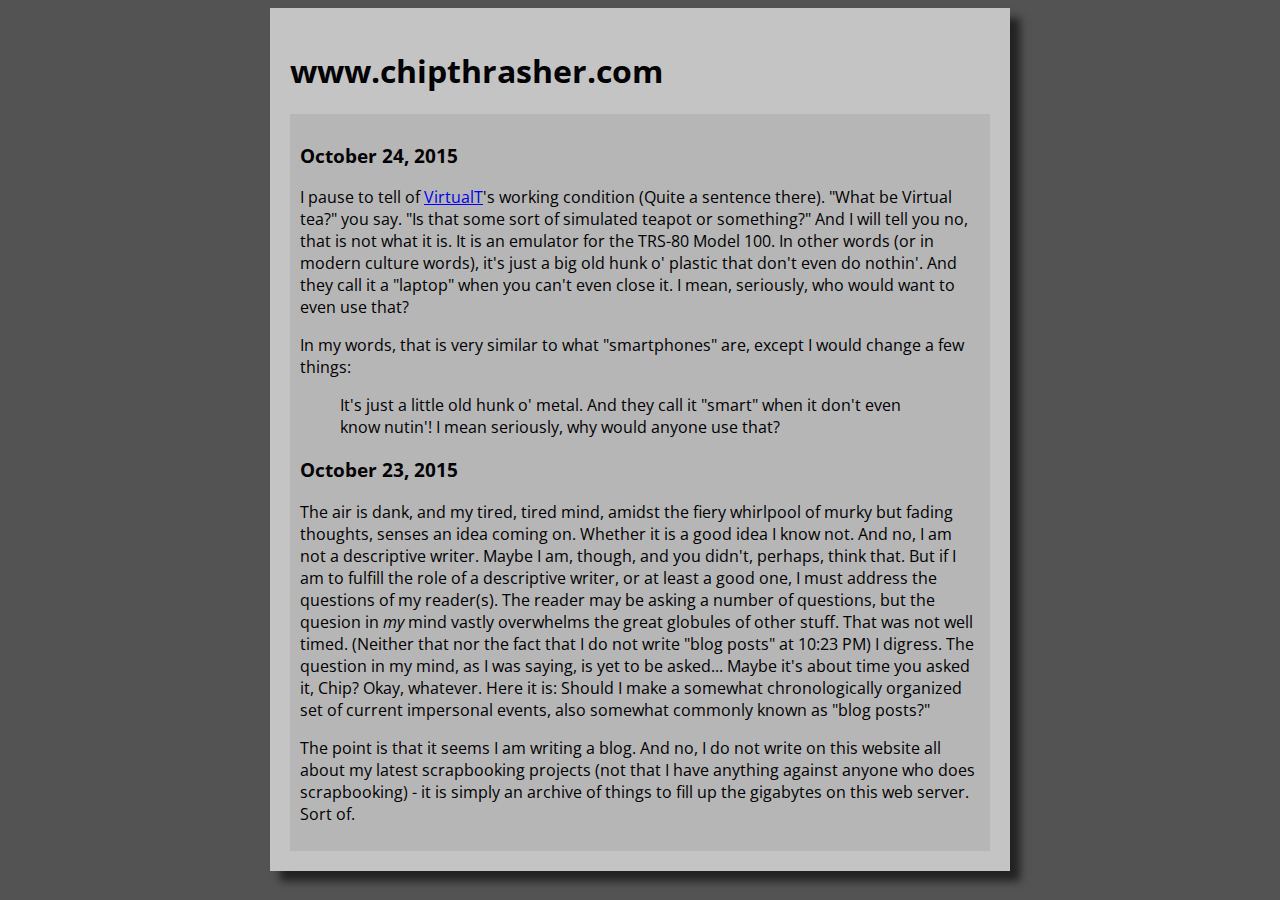
<file: index.html>
<html>
  <head>
    <title>Home | www.chipthrasher.com</title>
    <link href='https://fonts.googleapis.com/css?family=Open+Sans:700,400' rel='stylesheet' type='text/css'>
    <link href="index.css" rel="stylesheet">
    <link href="viewports.css" rel="stylesheet">
    <link href='favicon.ico'>
    <meta name="author" content="Chip Thrasher">
    <meta name="keywords" content="chip, thrasher, chip thrasher, programming, khan, academy, khan academy, html, css, javascript, js, chipster, hipster, hopper">
    <meta name="description" content="Welcome to www.chipthrasher.com! View: ProcessingJS Archive; Simulated Khan Academy Profile; StereoField">
  </head>
  <body>
    <div class="site-container">
      <h1 class="title">
        www.chipthrasher.com
      </h1>
      <div class="content">
        <h3>October 24, 2015</h3>
        <p>I pause to tell of <a target="_blank" href="http://sourceforge.net/projects/virtualt/">VirtualT</a>'s working condition (Quite a sentence there). "What be Virtual tea?" you say. "Is that some sort of simulated teapot or something?" And I will tell you no, that is not what it is. It is an emulator for the TRS-80 Model 100. In other words (or in modern culture words), it's just a big old hunk o' plastic that don't even do nothin'. And they call it a "laptop" when you can't even close it. I mean, seriously, who would want to even use that?</p>
        <p>In my words, that is very similar to what "smartphones" are, except I would change a few things:</p>
        <blockquote>
          <p>It's just a little old hunk o' metal. And they call it "smart" when it don't even know nutin'! I mean seriously, why would anyone use that?</p>
        </blockquote>
          <h3>October 23, 2015</h3>
          <p>The air is dank, and my tired, tired mind, amidst the fiery whirlpool of murky but fading thoughts, senses an idea coming on. Whether it is a good idea I know not. And no, I am not a descriptive writer. Maybe I am, though, and you didn't, perhaps, think that. But if I am to fulfill the role of a descriptive writer, or at least a good one, I must address the questions of my reader(s). The reader may be asking a number of questions, but the quesion in <em>my</em> mind vastly overwhelms the great globules of other stuff. That was not well timed. (Neither that nor the fact that I do not write "blog posts" at 10:23 PM) I digress. The question in my mind, as I was saying, is yet to be asked... Maybe it's about time you asked it, Chip? Okay, whatever. Here it is: Should I make a somewhat chronologically organized set of current impersonal events, also somewhat commonly known as "blog posts?"</p>
          <p>The point is that it seems I am writing a blog. And no, I do not write on this website all about my latest scrapbooking projects (not that I have anything against anyone who does scrapbooking) - it is simply an archive of things to fill up the gigabytes on this web server. Sort of.</p>
      </div>
    </div>
  </body>
</html>
</file>
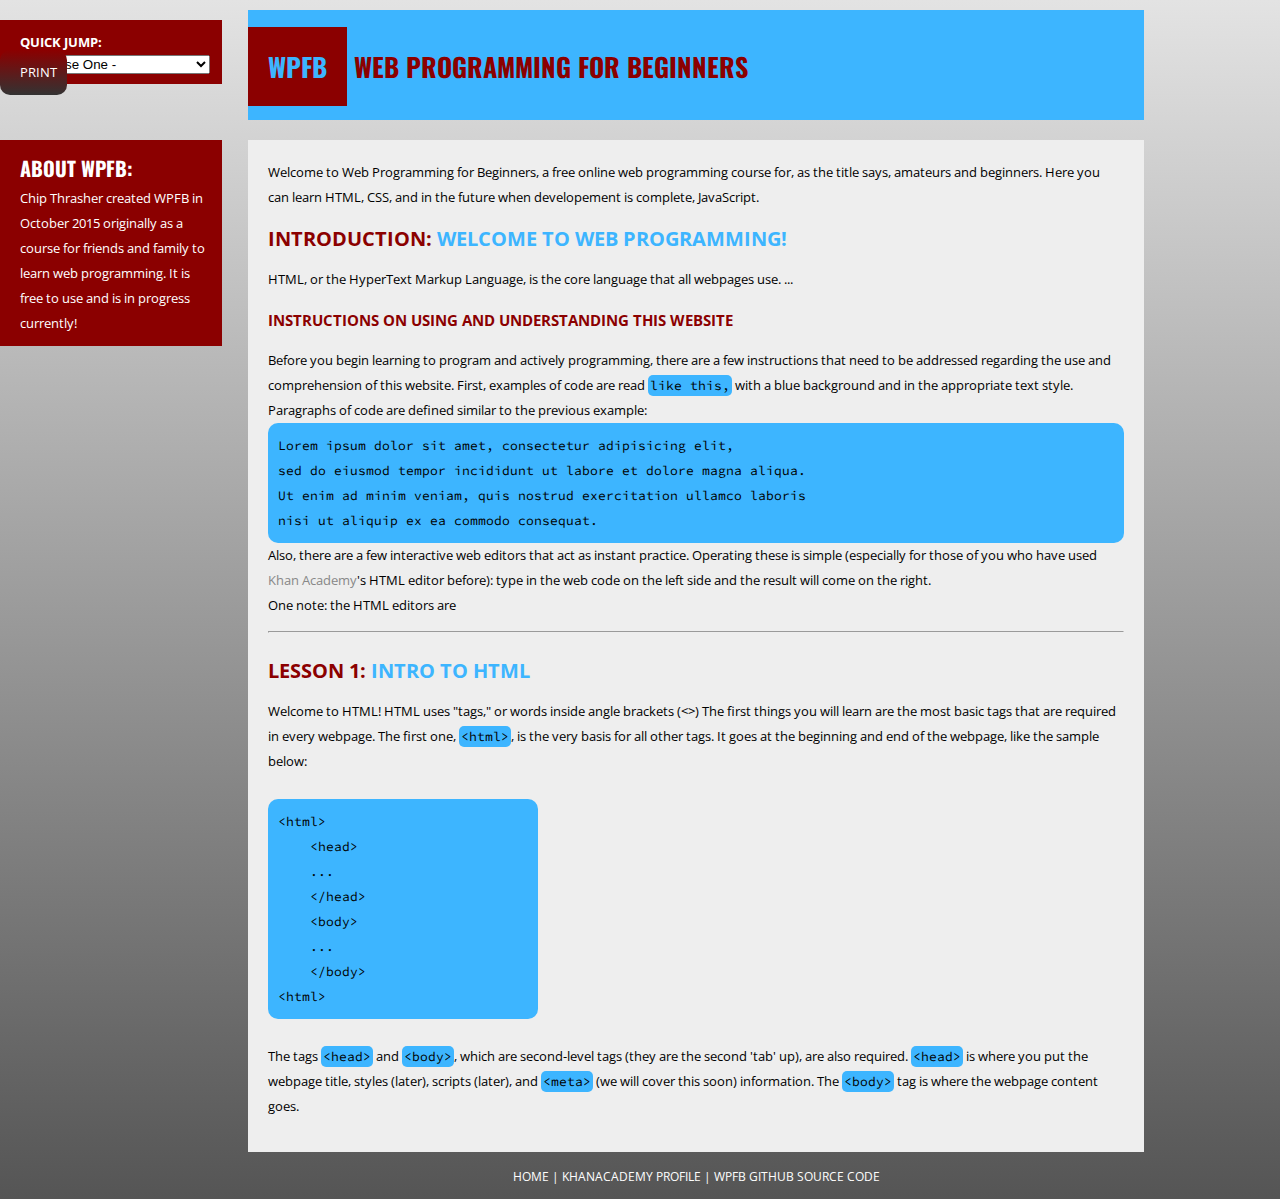
<file: wpfb.html>
<html>
  <head>
    <title>WPFB | www.chipthrasher.com</title>
    <meta charset="utf-8">
    <meta name="author" content="Chip Thrasher">
    <meta name="keywords" content="web programming, beginners, github, chip, thrasher, chip thrasher, html, css, js, html5">
    <meta name="description" content="">
    <link rel="stylesheet" href="styles.css">
    <link rel="stylesheet" href="https://raw.githubusercontent.com/stingclaw/stingclaw.github.io/master/styles.css">
    <link href='https://fonts.googleapis.com/css?family=Open+Sans:700,400' rel='stylesheet' type='text/css'>
    <link href='favicon.ico'>
    <link href='https://fonts.googleapis.com/css?family=Oswald:400,300,700' rel='stylesheet' type='text/css'>
    <link rel="stylesheet" href="http://www.writeurl.com/style.css" type="text/css">

    <style>
    body {
      background: linear-gradient(to bottom, #e3e3e3,#555);
    }
    .print {
      border:0px none darkred;
      border-radius: 10px;
      background:linear-gradient(to bottom, darkred,#333);
      padding:5px;
      color: white;
      text-align:center;
      text-align-last: center;
      margin-top:10px;
      margin-bottom: 10px;
      padding: 10px;
      padding-left: 20px;
      font-family: "Open Sans", sans-serif;
      line-height: 25px;
      position:fixed;
      margin-top: 20px;
      left:0px;
    }
    .wpfb-header {
      height: 90px;
      background-color: #3db5ff;
      padding-top:20px;
      font-family: "Oswald",sans-serif;
      font-weight:normal;
      margin-left:21%;
      margin-right: 0%;
    }
    .main-body {
      background-color: #eee;
      margin-top:20px;
      padding: 20px;
      font-family: "Open Sans", sans-serif;
      line-height: 25px;
      margin-left:21%;
      margin-right: 0%;
    }
    #main-body-quickjump {
      background-color: darkred;
      color: #fff;
      padding: 10px;
      padding-left: 20px;
      font-family: "Open Sans", sans-serif;
      line-height: 25px;
      position:fixed;
      margin-top: 20px;
      top:0px;
      left:0px;
      width:15%;
    }
    .main-body-quickjump-below {
      background-color: darkred;
      color: #fff;
      padding: 10px;
      padding-left: 20px;
      font-family: "Open Sans", sans-serif;
      line-height: 25px;
      position:fixed;
      margin-top: 20px;
      left:0px;
      width:15%;
    }
    .code {
      padding: 10px;
      border-radius: 10px;
      color:#000;
      background-color: #3db5ff;
      font-family:"Source Code Pro", monospace;
    }
    .inline-code {
      padding: 2px;
      border-radius: 5px;
      color:#000;
      background-color: #3db5ff;
      font-family:"Source Code Pro", monospace;
    }
    .overhead-all {
      margin-right:10%;
    }
    </style>
    <link href='https://fonts.googleapis.com/css?family=Source+Code+Pro:400,200,300,500,700,600' rel='stylesheet' type='text/css'>
    <script src="https://ajax.googleapis.com/ajax/libs/jquery/2.1.3/jquery.min.js"></script>
    <script type="text/javascript">

    jQuery(function($) {
      $('select.fragment').change(function() {
        console.log($(this).val());
        window.location.hash = $(this).val();
      });

    });
    </script>
    </head>
    <body>
      <div class="overhead-all" id="none">
        <div class="wpfb-header">
        <h1><span style="background-color: darkred; padding:20px; color:#3db5ff;">WPFB</span><span style="color: darkred;"> WEB PROGRAMMING FOR BEGINNERS</span></h1>
        </div>
        <div id="main-body-quickjump">
          <div class="print">
          <a href="wpfb.pdf">
        PRINT
        </a>
        </div>
        <strong>QUICK JUMP: <br></strong>
        <select class="fragment">
          <option value="none" style="color:#aaa;">- Choose One -</option>
          <option value="intro">Introduction</option>
          <option value="instructions">Instructions on using this website</option>
          <option value="les1">1 - Intro to HTML</option>
          <option value="les2">2 - Text Style Tags</option>
          <option value="les3">3 - HTML Section Tags</option>
          <option value="les4">4 - HTML Classes and IDs</option>
          <option value="les5">5 - HTML Tables</option>
          <option value="les6">6 - HTML Miscellaneous Tags (Part 1)</option>
          <option value="les7">7 - HTML Miscellaneous Tags (Part 2)</option>
          <option value="les8">8 - HTML &lt;style&gt; Tags</option>
          <option value="les9">9 - Intro to CSS</option>
          <option value="les10">10 - CSS</option>
          <option value="les">11 - CSS</option>
          <option value="les">12 - CSS</option>
          <option value="les">13 - CSS</option>
          <option value="les"></option>
          <option value="les"></option>
          <option value="les"></option>
          <option value="les"></option>
        </select>
        </div>
        <div class="main-body-quickjump-below">
          <strong style="font-size:1.4em; line-height:2em;"><span style="font-family:'Oswald','Helvetica',sans-serif;font-size:1.1em;">ABOUT WPFB:</strong></span><br>
          Chip Thrasher created WPFB in October 2015 originally as a course for friends and family to learn web programming. It is free to use and is in progress currently!
        </div>
        <div class="main-body">
          Welcome to Web Programming for Beginners, a free online web programming course for, as the title says, amateurs and beginners. Here you can learn HTML, CSS, and in the future when developement is complete, JavaScript. <br>
        <p>
        <h2 id="intro"><red>INTRODUCTION:</red> WELCOME TO WEB PROGRAMMING!</h2>
        HTML, or the HyperText Markup Language, is the core language that all webpages use.
        ...
        <h3 id="instructions"><red>INSTRUCTIONS ON USING AND UNDERSTANDING THIS WEBSITE</red></h3>
        Before you begin learning to program and actively programming, there are a few instructions that need to be addressed regarding the use and comprehension of this website. First, examples of code are read <span class="inline-code">like this,</span> with a blue background and in the appropriate text style. Paragraphs of code are defined similar to the previous example:
        <div class="code" style="width:auto;">
        Lorem ipsum dolor sit amet, consectetur adipisicing elit, <br>
        sed do eiusmod tempor incididunt ut labore et dolore magna aliqua.<br>
        Ut enim ad minim veniam, quis nostrud exercitation ullamco laboris <br>
        nisi ut aliquip ex ea commodo consequat.<br>
        </div>
        Also, there are a few interactive web editors that act as instant practice. Operating these is simple (especially for those of you who have used <a href="http://www.khanacademy.org" target="_blank" style="color:#888;">Khan Academy</a>'s HTML editor before): type in the web code on the left side and the result will come on the right.<br>
        One note: the HTML editors are
        </p>
        <hr>
        <p>
          <h2 id="les1"><red>LESSON 1:</red> INTRO TO HTML</h2>
          Welcome to HTML! HTML uses "tags," or words inside angle brackets (&lt;&gt;)
          The first things you will learn are the most basic tags that are required in every webpage. The first one, <span class="inline-code">&lt;html&gt;</span>, is the very basis for all other tags. It goes at the beginning and end of the webpage, like the sample below:<br><br>
          <div class="code" style="width: 250px;">
            &lt;html&gt;<br/>
            &nbsp;&nbsp;&nbsp;&nbsp;&lt;head&gt;<br/>
            &nbsp;&nbsp;&nbsp;&nbsp;...<br/>
            &nbsp;&nbsp;&nbsp;&nbsp;&lt;/head&gt;<br/>
            &nbsp;&nbsp;&nbsp;&nbsp;&lt;body&gt;<br/>
            &nbsp;&nbsp;&nbsp;&nbsp;...<br>
            &nbsp;&nbsp;&nbsp;&nbsp;&lt;/body&gt;<br/>&lt;html&gt;<br/>
          </div><br>
          The tags <span class="inline-code">&lt;head&gt;</span> and <span class="inline-code">&lt;body&gt;</span>, which are second-level tags (they are the second 'tab' up), are also required. <span class="inline-code">&lt;head&gt;</span> is where you put the webpage title, styles (later), scripts (later), and <span class="inline-code">&lt;meta&gt;</span> (we will cover this soon) information. The <span class="inline-code">&lt;body&gt;</span> tag is where the webpage content goes.
          <br>
        </p>
        </div>
        <footer class="indent" style="color: #fff;margin-top:1em;line-height:25px;text-align:center; margin-left:21%; ">
        <a href="http://www.chipthrasher.com">HOME</a> | <a href="http://www.khanacademy.org/profile/chipthrasher" target="_blank">KHANACADEMY PROFILE</a> | <a href="https://github.com/stingclaw/stingclaw.github.io/blob/master/wpfb.html" target="_blank">WPFB GITHUB SOURCE CODE</a></footer>
    </body>
</html>
</file>
<file: index.css>
@import url(https://fonts.googleapis.com/css?family=Source+Code+Pro:400,200,300,500,700,600);

body {
  background-color: #535353;
  font-family: "Open Sans", "Helvetica Neue", sans-serif;
}
.site-container {
  background-color: rgb(196, 196, 196);
  padding: 20px;
  box-shadow: 10px 10px 8px #222;
}
.content {
  background-color: rgb(182, 182, 182);
  padding:10px;
}
</file>
<file: viewports.css>
@media screen and (min-width:0px) and (max-width:499px) {
  .site-container {
  }
  body {
  }
}

@media screen and (min-width:500px) and (max-width:839px) {
  .site-container {
    width:80%;
    margin: auto;
  }
  body {
  }
}

@media screen and (min-width:840px) {
  .site-container {
    width:700px;
    margin: auto;
  }
  body {
  }
}
</file>
<file: styles.css>
@import url(https://fonts.googleapis.com/css?family=Source+Code+Pro:400,200,300,500,700,600);
body {
  font-family: "Open Sans", "Helvetica", sans-serif;
  font-size: 13px;
  margin: 10px;

}
.fragment {
  width:99%;
}
.title {
  font-weight: bold;
  font-variant-caps: none;
  font-size: 30px;
  padding-top: 20px;
}
.subtitle {
  font-weight: normal;
  color: gray;
  padding-top:10px;
  font-size: 15px;
}
hr {
  margin-top: 10px;
  margin-bottom: 25px;
}
.pt {
  font-weight:bold;
  font-size: 18px;
  color: gray;
}
a {
  text-decoration: none;
  color:#fff;
}
footer {
  font-family: "Open Sans", "Helvetica", sans-serif;
  font-size: 12px;
  text-align: center;
    background-blend-mode: darken;
}
.footer{
  margin-bottom:10px;
  margin-top:25px;
}
red {
  color:darkred;
}
h2 {
  color: #3db5ff;
}
.grey {
  color:gray;
}
.pot {
  background-color: #444;
  color: white;
  margin-left:5px;
  margin-right:5px;
  padding:10px;
  border: 20px;
  font-size: 15px;
}
.wpfb-header {
  height: 90px;
  background-color: #3db5ff;
  margin-left:20px;
  margin-right: 20px;
  padding-top:20px;
  font-family: "Open Sans",sans-serif;
}
.main-body {
  background-color: #ddd;
  margin-left:20px;
  margin-right: 20px;
  margin-top:20px;
  padding: 20px;
  font-family: "Open Sans", sans-serif;
  line-height: 25px;
}
.main-body-quickjump {
  background-color: darkred;
  color: #fff;
  top:30px;
  margin-left:20px;
  margin-right: 20px;
  margin-top:10px;
  padding: 10px;
  padding-left: 20px;
  font-family: "Open Sans", sans-serif;
  line-height: 24px;
}
.code {
  padding: 10px;
  border-radius: 10px;
  color:#000;
  background-color: #3db5ff;
  font-family:"Source Code Pro", monospace;
}
.inline-code {
  padding: 2px;
  border-radius: 5px;
  color:#000;
  background-color: #3db5ff;
  font-family:"Source Code Pro", monospace;
}
footer .indent {
  margin-left: 21%;
  text-align: center;
  text-align-last: center;
}\
footer a {
  color: #ddd;
}
footer {
  color: #000;
}
</file>
